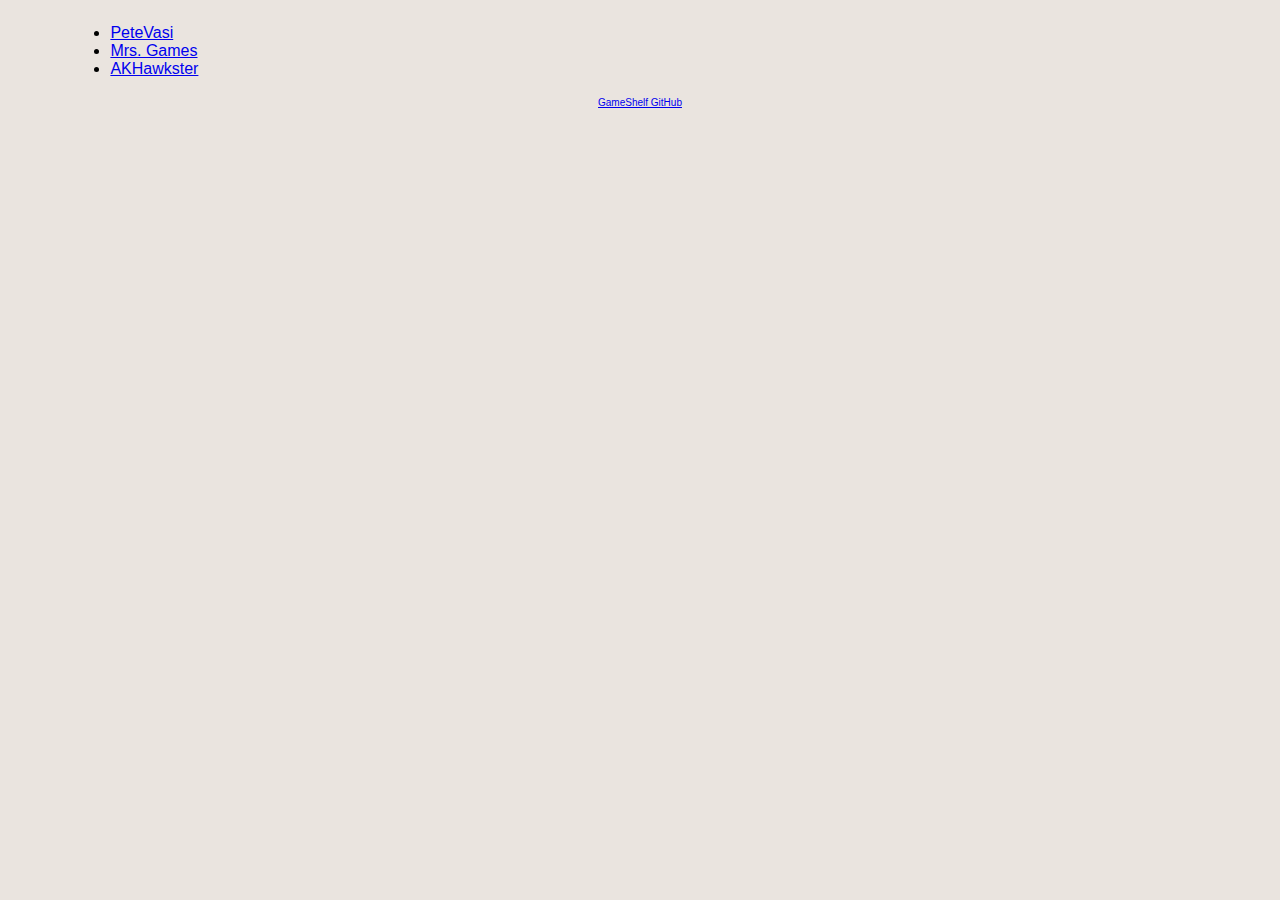
<file: docs/index.html>
<!DOCTYPE html>
<html lang="en">
<head><meta charset="utf-8"><meta name="viewport" content="width=device-width,initial-scale=1,shrink-to-fit=no"><title>GameShelf</title><link rel="stylesheet" type="text/css" href="gameshelf.css"></head>
<body>
    <ul>
        <li><a href="PeteVasi.html">PeteVasi</a></li>
        <li><a href="MrsGames.html">Mrs. Games</a></li>
        <li><a href="AKHawkster.html">AKHawkster</a></li>
    </ul>
    <div class="git"><a href="https://github.com/PeteVasi/GameShelf">GameShelf GitHub</a></div>
</body>
</html>
</file>
<file: docs/gameshelf.css>
body {
    background-color: #EAE4DF;
    font-family: Arial, Helvetica, sans-serif;
    display: grid;
    align-items: end;
    row-gap: 0.2em;
    justify-items: center;
    grid-template-columns: repeat(2, minmax(0, 1fr));
}

@media (min-width: 700px) {
    body {
        grid-template-columns: repeat(3, minmax(0, 1fr));
    }
}

@media (min-width: 1200px) {
    body {
        grid-template-columns: repeat(5, minmax(0, 1fr));
    }
}

.game {
    text-align: center;
    padding-bottom: 0.1em;
    background-image: linear-gradient(to top, #855E42 0, #EAE4DF 2em, #EAE4DF);
}

img {
    max-width: 98%;
}

.extra {
    font-size: small;
    text-align: center;
    grid-column: 1 / -1;
}

.git {
    font-size: x-small;
    text-align: center;
    grid-column: 1 / -1;
}
</file>
